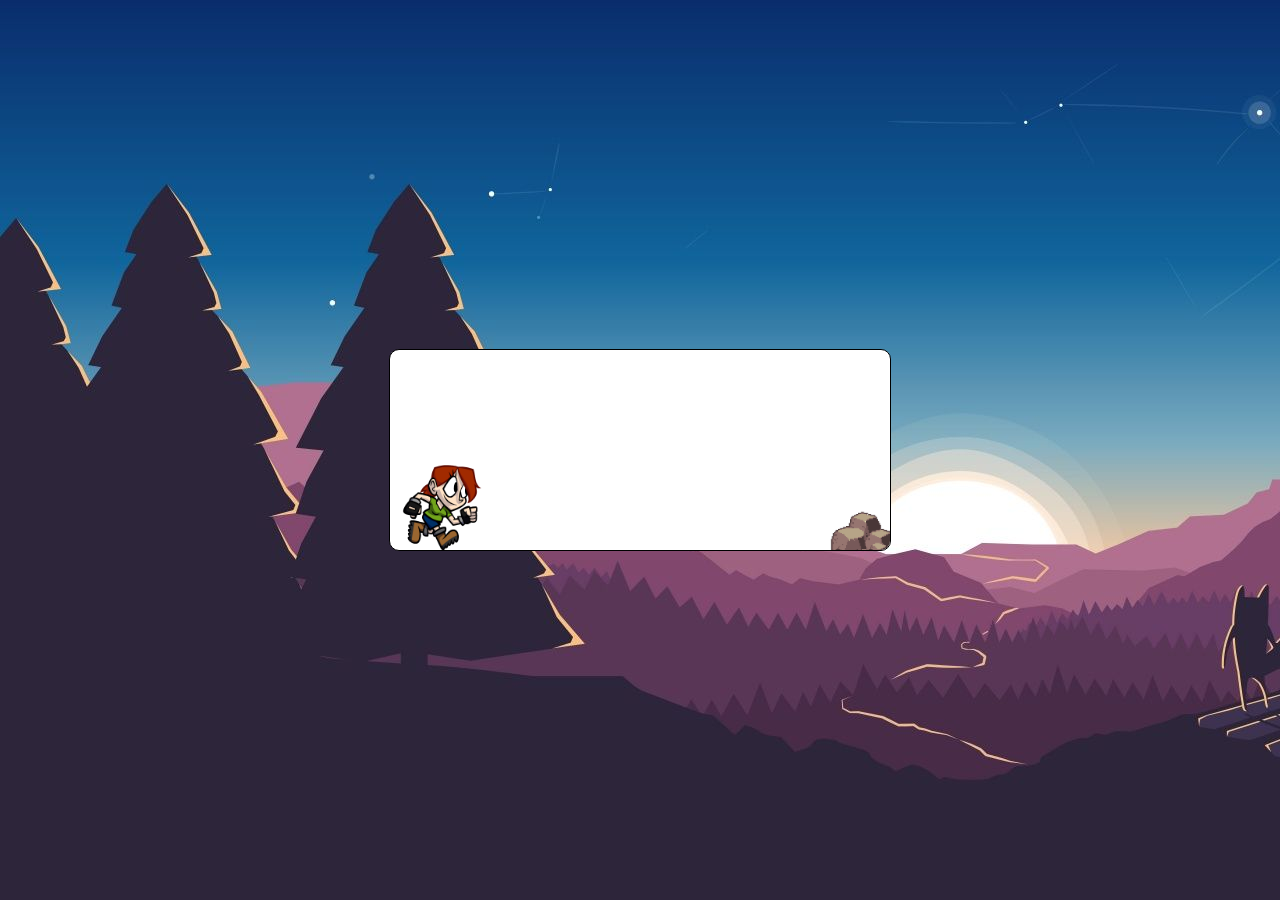
<file: jumpgame/index.html>
<!DOCTYPE html>
<html lang="en">
<head>
    <meta charset="UTF-8">
    <meta http-equiv="X-UA-Compatible" content="IE=edge">
    <meta name="viewport" content="width=device-width, initial-scale=1.0">
    <link rel="stylesheet" href="style.css">
    
    <title>Document</title>
</head>
<body>
    <div id="game">
        <div id="box1">
            <div id="character"></div>
        </div>
        <div id="box2">
            <div id="rock"></div>
        </div>
    </div>
</body>
<script src="script.js"></script>
</html>
</file>
<file: jumpgame/style.css>
* {
    padding: 0;
    margin: 0;
    overflow: hidden;
}
body {
    background: url(images/bg.jpg);
}
#game {
    width: 500px;
    height: 200px;
    border: 1px solid black;
    position: absolute;
    top: 50%;
    left: 50%;
    transform: translate(-50%, -50%);
    background: white;
    border-radius: 10px;
}
#box1 {
    width: 100px;
    height: 100px;
    position: absolute;
    top: 100px;
    /* left: 20px; */
}
#character {
    width: 100%;
    height: 100%;
    background: url(images/man.png);
    background-size: cover;
    animation: run .4s steps(6) infinite;
}
@keyframes run { 
    from {
        background-position: 0;
    } to {
        background-position: -600px;
    }
}
.animove {
    animation: move 10ms;
}
@keyframes move {
    0%{left: 0px}
    100%{left: 200px}
}
.animate {
    animation: jump 800ms;
}
@keyframes jump {
    0%{top:100px}
    30%{top:20px}
    40%{top:20px}
    100%{top:100px}
}
#box2 {
    width: 60px;
    height: 50px;
    /* background: blue; */
    position: relative;
    top: 160px;
    left: 440px;
    animation: box2 1.2s infinite linear;
}
#rock {
    width: 100%;
    height: 100%;
    background: url(images/rock.png);
    background-size: cover;
}
@keyframes box2 {
    0%{left:480px}
    100%{left:-20px}
}
</file>
